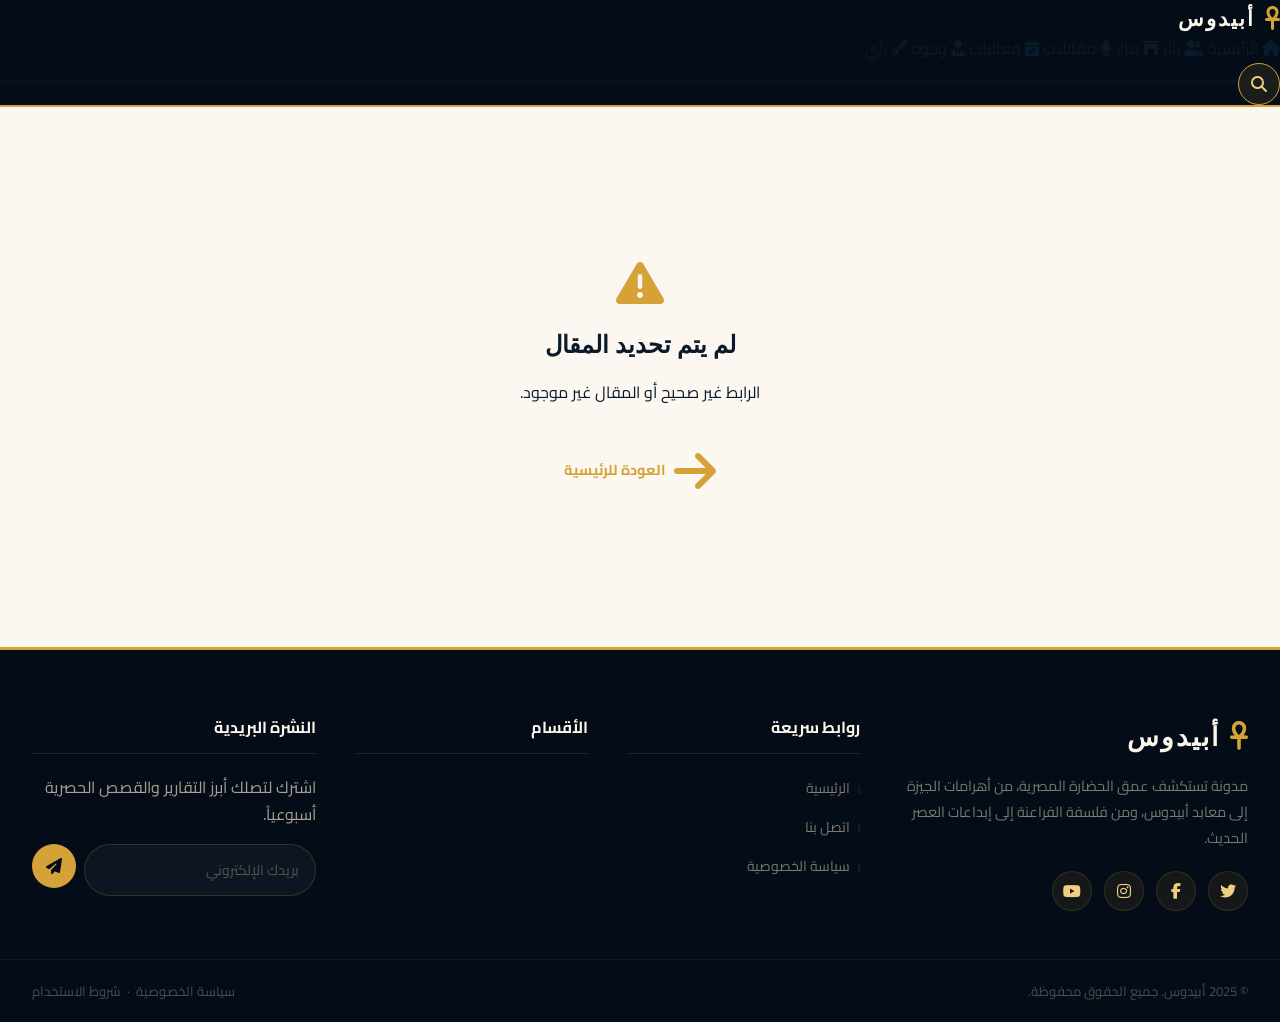
<file: article.html>
<!DOCTYPE html>
<html lang="ar" dir="rtl">
<head>
  <meta charset="UTF-8">
  <meta name="viewport" content="width=device-width, initial-scale=1.0, viewport-fit=cover">
  <title>أبيدوس • جاري التحميل…</title>
  <meta name="description" content="">
  <meta name="theme-color" content="#0a1a2b">
  <meta property="og:title" content="" id="og-title">
  <meta property="og:description" content="" id="og-desc">
  <meta property="og:type" content="article">
  <meta property="og:locale" content="ar_AR">
  <link rel="preconnect" href="https://fonts.googleapis.com">
  <link rel="preconnect" href="https://fonts.gstatic.com" crossorigin>
  <link href="https://fonts.googleapis.com/css2?family=Playfair+Display:wght@400;700;900&family=Cairo:wght@300;400;500;600;700;800;900&display=swap" rel="stylesheet">
  <link rel="stylesheet" href="https://cdnjs.cloudflare.com/ajax/libs/font-awesome/6.4.0/css/all.min.css">
  <link rel="stylesheet" href="style.css">
  <style>
    .article-page-wrap { min-height: 100vh; }
    :root { --navbar-h: 80px; }
    #reading-progress {
      position: fixed; top: var(--navbar-h); right: 0; left: 0;
      height: 3px; background: var(--clr-border); z-index: 900; pointer-events: none;
    }
    #reading-progress-bar {
      height: 100%; background: linear-gradient(90deg, var(--clr-gold-dark), var(--clr-gold), var(--clr-gold-light));
      width: 0%; transition: width 80ms linear;
    }
    .related-section {
      background: var(--clr-sand-light); padding: var(--sp-12) 0; margin-top: var(--sp-12);
      border-top: 2px solid var(--clr-border-gold);
    }
    .related-grid {
      display: grid; grid-template-columns: repeat(auto-fill, minmax(280px, 1fr)); gap: var(--sp-5); margin-top: var(--sp-8);
    }
    .related-card {
      background: #ffffff; border-radius: var(--radius-lg); overflow: hidden; cursor: pointer;
      border: 1px solid var(--clr-border); transition: all var(--dur-mid) var(--ease-smooth);
      display: flex; flex-direction: column;
    }
    .related-card:hover { transform: translateY(-6px); box-shadow: var(--shadow-md); border-color: var(--clr-gold); }
    .related-card .post-img { height: 170px; }
    .related-card .post-content { padding: var(--sp-4) var(--sp-5); }
    .related-card h4 { font-size: 0.95rem; font-weight: 700; color: var(--clr-text-primary); line-height: 1.4; transition: color var(--dur-fast); }
    .related-card:hover h4 { color: var(--clr-gold); }
    .article-loading { display: flex; flex-direction: column; align-items: center; justify-content: center; min-height: 60vh; gap: var(--sp-4); color: var(--clr-text-muted); }
    .article-loading i { font-size: 2.5rem; color: var(--clr-gold); animation: spin 1.2s linear infinite; }
    @keyframes spin { to { transform: rotate(360deg); } }
    .article-error { display: flex; flex-direction: column; align-items: center; justify-content: center; min-height: 60vh; gap: var(--sp-4); text-align: center; padding: var(--sp-8); }
    .article-error i { font-size: 3rem; color: var(--clr-gold); }
    .article-error h2 { font-family: var(--font-display); font-size: 1.5rem; color: var(--clr-text-primary); }
    .article-gallery { display: grid; grid-template-columns: repeat(auto-fill, minmax(160px,1fr)); gap: var(--sp-4); margin: var(--sp-6) 0; }
    .article-gallery img { border-radius: var(--radius-md); border: 1px solid var(--clr-border); width:100%; aspect-ratio:1/1; object-fit:cover; cursor:pointer; transition:transform var(--dur-fast); }
    .article-gallery img:hover { transform:scale(1.03); }
    .article-video { margin: var(--sp-6) 0; border-radius: var(--radius-lg); overflow:hidden; }
    .article-pdf { margin: var(--sp-6) 0; background: var(--clr-sand-light); padding: var(--sp-6); border-radius: var(--radius-lg); border:1px solid var(--clr-border-gold); display:flex; align-items:center; gap:var(--sp-4); flex-wrap:wrap; }
    .article-pdf i { font-size:2rem; color:var(--clr-gold); }
    .article-pdf a { font-weight:700; color:var(--clr-navy); background:var(--clr-gold); padding:var(--sp-3) var(--sp-6); border-radius:var(--radius-pill); transition:all var(--dur-fast); }
    .article-pdf a:hover { background:var(--clr-gold-light); transform:translateY(-2px); }
    @media (max-width: 680px) { .share-buttons { flex-wrap: wrap; } .related-grid { grid-template-columns: 1fr; } }
  </style>
<base target="_blank">
</head>
<body class="article-page-wrap">

  <div id="scroll-progress"></div>
  <div id="reading-progress"><div id="reading-progress-bar"></div></div>
  <button id="back-to-top" aria-label="العودة للأعلى"><i class="fas fa-arrow-up"></i></button>

  <nav class="navbar" style="background:var(--clr-navy-dark);border-bottom:2px solid var(--clr-gold);">
    <div class="nav-container">
      <a href="index.html" class="logo" aria-label="أبيدوس الرئيسية" style="display:flex;align-items:center;gap:10px;text-decoration:none;">
        <i class="fas fa-ankh" style="font-size:1.5rem;color:var(--clr-gold);"></i>
        <span style="font-family:var(--font-display);font-size:1.3rem;font-weight:700;color:#fdf6ec;letter-spacing:2px;">أبيدوس</span>
      </a>
      <div class="nav-links">
        <a href="index.html" class="nav-link"><i class="fas fa-home"></i> الرئيسية</a>
        <a href="category.html?cat=%D8%B2%D8%A7%D8%A6%D8%B1" class="nav-link"><i class="fas fa-user-friends"></i> زائر</a>
        <a href="category.html?cat=%D9%85%D8%B2%D8%A7%D8%B1" class="nav-link"><i class="fas fa-archway"></i> مزار</a>
        <a href="category.html?cat=%D9%85%D9%82%D8%A7%D8%A8%D9%84%D8%A7%D8%AA" class="nav-link"><i class="fas fa-microphone"></i> مقابلات</a>
        <a href="category.html?cat=%D9%81%D8%B9%D8%A7%D9%84%D9%8A%D8%A7%D8%AA" class="nav-link"><i class="fas fa-calendar-check"></i> فعاليات</a>
        <a href="category.html?cat=%D9%88%D8%AC%D9%88%D9%87" class="nav-link"><i class="fas fa-user-tie"></i> وجوه</a>
        <a href="category.html?cat=%D8%B1%D8%A3%D9%8A" class="nav-link"><i class="fas fa-pen-fancy"></i> رأي</a>
        <button class="nav-search-btn" id="searchIconNav" aria-label="بحث"><i class="fas fa-search"></i></button>
      </div>
      <button class="mobile-menu-btn" aria-label="فتح القائمة"><i class="fas fa-bars"></i></button>
    </div>
  </nav>

  <div id="articleContainer"><div class="article-loading"><i class="fas fa-spinner"></i><p>جاري تحميل المقال…</p></div></div>

  <section class="related-section" id="relatedSection" style="display:none" aria-label="مقالات ذات صلة">
    <div class="container">
      <div class="section-header"><span class="section-eyebrow">اقرأ أيضاً</span><h2>مقالات ذات صلة</h2><div class="section-line"></div></div>
      <div class="related-grid" id="relatedGrid"></div>
    </div>
  </section>

  <footer class="footer">
    <div class="footer-container">
      <div class="footer-about">
        <a href="index.html" class="logo" style="text-decoration:none;display:flex;align-items:center;gap:10px;margin-bottom:1rem;">
          <i class="fas fa-ankh" style="font-size:1.8rem;color:var(--clr-gold);"></i>
          <span style="font-family:var(--font-display);font-size:1.6rem;font-weight:900;color:#fdf6ec;letter-spacing:2px;">أبيدوس</span>
        </a>
        <p>مدونة تستكشف عمق الحضارة المصرية، من أهرامات الجيزة إلى معابد أبيدوس، ومن فلسفة الفراعنة إلى إبداعات العصر الحديث.</p>
        <div class="footer-social"><a href="#" aria-label="Twitter"><i class="fab fa-twitter"></i></a><a href="#" aria-label="Facebook"><i class="fab fa-facebook-f"></i></a><a href="#" aria-label="Instagram"><i class="fab fa-instagram"></i></a><a href="#" aria-label="YouTube"><i class="fab fa-youtube"></i></a></div>
      </div>
      <div class="footer-col"><h4>روابط سريعة</h4><ul><li><a href="index.html">الرئيسية</a></li><li><a href="#">اتصل بنا</a></li><li><a href="#">سياسة الخصوصية</a></li></ul></div>
      <div class="footer-col" id="footerCategories"><h4>الأقسام</h4><ul></ul></div>
      <div class="footer-col footer-newsletter">
        <h4>النشرة البريدية</h4>
        <p>اشترك لتصلك أبرز التقارير والقصص الحصرية أسبوعياً.</p>
        <form id="newsletterForm" class="newsletter-form" novalidate>
          <input type="email" placeholder="بريدك الإلكتروني" required aria-label="البريد الإلكتروني">
          <button type="submit" aria-label="اشترك"><i class="fas fa-paper-plane"></i></button>
        </form>
      </div>
    </div>
    <div class="footer-bottom"><p>&copy; 2025 أبيدوس. جميع الحقوق محفوظة.</p><div><a href="#">سياسة الخصوصية</a> &nbsp;·&nbsp; <a href="#">شروط الاستخدام</a></div></div>
  </footer>

  <div class="search-overlay" id="searchOverlay" role="dialog" aria-modal="true">
    <div class="search-modal">
      <div class="search-input-wrap"><i class="fas fa-search"></i><input type="text" id="searchInput" placeholder="ابحث عن مقال أو تصنيف…" autocomplete="off" spellcheck="false"><i class="fas fa-times close-search" id="closeSearch" role="button" tabindex="0"></i></div>
      <div id="searchResults" role="listbox"></div>
    </div>
  </div>

  <script>
  (function() {
    'use strict';
    // === DOMPurify minimal (inline) ===
    const purify = (html) => {
      const tmp = document.createElement('div');
      tmp.textContent = html;
      return tmp.innerHTML;
    };
    function formatDate(d) { try { return new Date(d).toLocaleDateString('ar-EG', { year: 'numeric', month: 'long', day: 'numeric' }); } catch(_) { return d; } }
    function excerpt(s, n) { return s && s.length > n ? s.substring(0, n) + '…' : (s || ''); }
    function stripHtml(h) { const t = document.createElement('div'); t.innerHTML = h; return t.textContent || ''; }
    function readingTime(c) { const words = stripHtml(c || '').trim().split(/\s+/).length; return Math.max(1, Math.ceil(words / 150)) + ' دقيقة'; }
    function thumb(u) { return u && u.trim() ? u : 'https://placehold.co/600x400/0a1a2b/d4a237?text=أبيدوس'; }
    function debounce(fn, w) { let t; return function (...a) { clearTimeout(t); t = setTimeout(() => fn.apply(this, a), w); }; }
    let allPosts = [];
    async function fetchPosts() {
      const res = await fetch('posts.json?t=' + Date.now(), { cache: 'no-store' });
      if (!res.ok) throw new Error(`HTTP ${res.status}`);
      const data = await res.json();
      allPosts = (data.posts || []).sort((a, b) => new Date(b.published) - new Date(a.published));
      return allPosts;
    }
    function initReadingProgress() {
      const bar = document.getElementById('reading-progress-bar');
      const backTop = document.getElementById('back-to-top');
      if (!bar) return;
      window.addEventListener('scroll', () => {
        const scrolled = window.scrollY;
        const article = document.querySelector('.article-content');
        if (article) {
          const start = article.offsetTop;
          const end = article.offsetTop + article.offsetHeight - window.innerHeight;
          const pct = end > start ? Math.min(1, Math.max(0, (scrolled - start) / (end - start))) : 0;
          bar.style.width = (pct * 100) + '%';
        }
        if (backTop) backTop.classList.toggle('visible', scrolled > 400);
      }, { passive: true });
      if (backTop) backTop.addEventListener('click', () => window.scrollTo({ top: 0, behavior: 'smooth' }));
    }
    function renderArticle(post) {
      document.title = `${post.title} • أبيدوس`;
      document.querySelector('meta[name="description"]').content = excerpt(stripHtml(post.content_preview || post.content || ''), 160);
      document.getElementById('og-title').content = post.title;
      document.getElementById('og-desc').content = excerpt(stripHtml(post.content_preview || ''), 160);
      const pageUrl = window.location.href;
      const cats = post.categories || ['عام'];
      const content = post.content || post.content_preview || '<p>المحتوى غير متوفر حالياً.</p>';
      // عرض معرض الصور
      let galleryHtml = '';
      if (post.gallery && post.gallery.length) {
        galleryHtml = `<div class="article-gallery">${post.gallery.map(u => `<img src="${u}" alt="${post.title}" loading="lazy" onclick="window.open('${u}','_blank')">`).join('')}</div>`;
      }
      // عرض الفيديو
      let videoHtml = '';
      if (post.video && post.video.trim()) {
        let embedUrl = post.video.trim();
        if (embedUrl.includes('watch?v=')) {
          embedUrl = embedUrl.replace('watch?v=', 'embed/').split('&')[0];
        } else if (embedUrl.includes('youtu.be/')) {
          embedUrl = embedUrl.replace('youtu.be/', 'youtube.com/embed/').split('?')[0];
        } else if (embedUrl.includes('vimeo.com/')) {
          embedUrl = embedUrl.replace('vimeo.com/', 'player.vimeo.com/video/');
        }
        videoHtml = `<div class="article-video"><iframe src="${embedUrl}" width="100%" height="400" frameborder="0" allowfullscreen style="border-radius:var(--radius-lg);"></iframe></div>`;
      }
      // عرض PDF
      let pdfHtml = '';
      if (post.pdf && post.pdf.trim()) {
        pdfHtml = `<div class="article-pdf"><i class="fas fa-file-pdf"></i><span>تحميل ملف PDF</span><a href="${post.pdf}" target="_blank" rel="noopener"><i class="fas fa-download"></i> تحميل</a></div>`;
      }
      // تنظيف المحتوى من XSS باستخدام DOMPurify المضمن
      const cleanContent = purify(content);
      const html = `
        <article class="article-container" itemscope itemtype="https://schema.org/Article">
          <nav class="article-breadcrumb" aria-label="مسار التنقل">
            <a href="index.html"><i class="fas fa-home"></i> الرئيسية</a>
            <i class="fas fa-chevron-left"></i>
            <a href="category.html?cat=${encodeURIComponent(cats[0])}">${cats[0]}</a>
            <i class="fas fa-chevron-left"></i>
            <span>${excerpt(post.title, 40)}</span>
          </nav>
          <header class="article-header">
            <div class="article-cats">${cats.map(c => `<a href="category.html?cat=${encodeURIComponent(c)}" class="article-cat-tag">${c}</a>`).join('')}</div>
            <h1 class="article-title" itemprop="headline">${post.title}</h1>
            <div class="article-meta-bar">
              <span><i class="far fa-calendar-alt"></i> ${formatDate(post.published)}</span>
              <span><i class="far fa-clock"></i> <span class="reading-time">${readingTime(content)}</span></span>
              ${post.image_count ? `<span><i class="far fa-images"></i> ${post.image_count} صورة</span>` : ''}
            </div>
          </header>
          ${post.thumbnail ? `<img src="${post.thumbnail}" alt="${post.title}" class="article-hero-img" itemprop="image" loading="eager">` : ''}
          <div class="article-content" itemprop="articleBody">${cleanContent}</div>
          ${galleryHtml}
          ${videoHtml}
          ${pdfHtml}
          <div class="share-section">
            <h4><i class="fas fa-share-alt" style="margin-left:0.5rem;color:var(--clr-gold)"></i>شارك هذا المقال</h4>
            <div class="share-buttons">
              <a href="https://wa.me/?text=${encodeURIComponent(post.title + ' ' + pageUrl)}" target="_blank" rel="noopener" class="share-btn"><i class="fab fa-whatsapp" style="color:#25D366"></i> واتساب</a>
              <a href="https://www.facebook.com/sharer/sharer.php?u=${encodeURIComponent(pageUrl)}" target="_blank" rel="noopener" class="share-btn"><i class="fab fa-facebook-f" style="color:#1877F2"></i> فيسبوك</a>
              <a href="https://twitter.com/intent/tweet?url=${encodeURIComponent(pageUrl)}&text=${encodeURIComponent(post.title)}" target="_blank" rel="noopener" class="share-btn"><i class="fab fa-twitter" style="color:#1DA1F2"></i> تويتر</a>
              <a href="https://www.linkedin.com/shareArticle?mini=true&url=${encodeURIComponent(pageUrl)}" target="_blank" rel="noopener" class="share-btn"><i class="fab fa-linkedin-in" style="color:#0A66C2"></i> لينكدإن</a>
              <button class="share-btn" id="copyLinkBtn"><i class="fas fa-link"></i> نسخ الرابط</button>
            </div>
          </div>
          <a href="index.html" class="back-home"><i class="fas fa-arrow-right"></i> العودة إلى الرئيسية</a>
        </article>`;
      document.getElementById('articleContainer').innerHTML = html;
      const copyBtn = document.getElementById('copyLinkBtn');
      if (copyBtn) {
        copyBtn.addEventListener('click', async () => {
          try { await navigator.clipboard.writeText(pageUrl); copyBtn.innerHTML = '<i class="fas fa-check" style="color:var(--clr-gold)"></i> تم النسخ!'; setTimeout(() => { copyBtn.innerHTML = '<i class="fas fa-link"></i> نسخ الرابط'; }, 2000); } catch(_) {}
        });
      }
    }
    function renderRelated(currentPost) {
      const section = document.getElementById('relatedSection');
      const grid = document.getElementById('relatedGrid');
      if (!section || !grid) return;
      const cats = currentPost.categories || [];
      const related = allPosts.filter(p => p.id != currentPost.id && (p.categories || []).some(c => cats.includes(c))).slice(0, 3);
      if (!related.length) return;
      section.style.display = 'block';
      grid.innerHTML = related.map(post => `
        <div class="related-card" data-id="${post.id}" tabindex="0" role="button">
          <div class="post-img" style="height:170px;background-image:url('${thumb(post.thumbnail)}');background-size:cover;background-position:center;position:relative">
            <span class="post-category">${post.categories?.[0] ?? 'عام'}</span>
          </div>
          <div class="post-content"><h4>${excerpt(post.title, 65)}</h4><div class="post-meta" style="margin-top:0.75rem;padding-top:0.75rem;border-top:1px solid var(--clr-border)"><span style="font-size:0.72rem;color:var(--clr-text-faint)"><i class="far fa-calendar-alt"></i> ${formatDate(post.published)}</span></div></div>
        </div>`).join('');
      grid.querySelectorAll('.related-card').forEach(card => {
        const nav = () => { window.location.href = `article.html?id=${card.dataset.id}`; };
        card.addEventListener('click', nav);
        card.addEventListener('keydown', e => e.key === 'Enter' && nav());
      });
    }
    function renderFooterCategories() {
      const list = document.querySelector('#footerCategories ul');
      if (!list) return;
      const SECTIONS = ['زائر', 'مزار', 'مقابلات', 'فعاليات', 'وجوه', 'رأي'];
      list.innerHTML = SECTIONS.map(c => `<li><a href="category.html?cat=${encodeURIComponent(c)}">${c}</a></li>`).join('');
    }
    function setupSearch() {
      const overlay = document.getElementById('searchOverlay');
      const input = document.getElementById('searchInput');
      const results = document.getElementById('searchResults');
      const openBtn = document.getElementById('searchIconNav');
      const closeBtn = document.getElementById('closeSearch');
      if (!overlay || !input) return;
      const open = () => { overlay.classList.add('open'); setTimeout(() => input.focus(), 60); };
      const close = () => { overlay.classList.remove('open'); input.value = ''; results.innerHTML = ''; };
      if (openBtn) openBtn.addEventListener('click', e => { e.preventDefault(); open(); });
      if (closeBtn) closeBtn.addEventListener('click', close);
      overlay.addEventListener('click', e => { if (e.target === overlay) close(); });
      document.addEventListener('keydown', e => { if (e.key === 'Escape') close(); });
      const doSearch = debounce(q => {
        if (q.length < 2) { results.innerHTML = ''; return; }
        const found = allPosts.filter(p => p.title.toLowerCase().includes(q) || (p.categories || []).some(c => c.toLowerCase().includes(q)));
        results.innerHTML = found.length ? found.slice(0, 8).map(p => `<div class="search-result-item" data-id="${p.id}"><strong>${excerpt(p.title, 65)}</strong><span>${p.categories?.[0] ?? ''} · ${formatDate(p.published)}</span></div>`).join('') : '<p style="color:rgba(240,224,200,0.5);text-align:center;padding:2rem">لا توجد نتائج</p>';
        results.querySelectorAll('.search-result-item').forEach(item => { item.addEventListener('click', () => { window.location.href = `article.html?id=${item.dataset.id}`; }); });
      }, 280);
      input.addEventListener('input', e => doSearch(e.target.value.trim().toLowerCase()));
    }
    function setupNewsletter() {
      const form = document.getElementById('newsletterForm');
      if (!form) return;
      form.addEventListener('submit', e => { e.preventDefault(); const btn = form.querySelector('button'); btn.innerHTML = '<i class="fas fa-check"></i>'; btn.style.background = '#1a3a5a'; setTimeout(() => { btn.innerHTML = '<i class="fas fa-paper-plane"></i>'; btn.style.background = ''; form.reset(); }, 2500); });
    }
    async function init() {
      initReadingProgress();
      setupSearch();
      setupNewsletter();
      const params = new URLSearchParams(window.location.search);
      const postId = params.get('id');
      if (!postId) {
        document.getElementById('articleContainer').innerHTML = `
          <div class="article-error"><i class="fas fa-exclamation-triangle"></i><h2>لم يتم تحديد المقال</h2><p>الرابط غير صحيح أو المقال غير موجود.</p><a href="index.html" class="back-home" style="margin-top:1.5rem"><i class="fas fa-arrow-right"></i> العودة للرئيسية</a></div>`;
        return;
      }
      try {
        await fetchPosts();
        const post = allPosts.find(p => p.id == postId);
        if (!post) throw new Error('المقال غير موجود');
        renderArticle(post);
        renderRelated(post);
        renderFooterCategories();
      } catch (err) {
        document.getElementById('articleContainer').innerHTML = `
          <div class="article-error"><i class="fas fa-exclamation-circle"></i><h2>تعذّر تحميل المقال</h2><p>${err.message}</p><a href="index.html" class="back-home" style="margin-top:1.5rem"><i class="fas fa-arrow-right"></i> العودة للرئيسية</a></div>`;
      }
    }
    document.addEventListener('DOMContentLoaded', init);
  })();
  </script>
</body>
</html>
</file>
<file: style.css>
/* ================================================================
   ABYDOS — style.css (الهوية الفرعونية الكاملة)
   ================================================================ */

@import url('https://fonts.googleapis.com/css2?family=Playfair+Display:wght@400;700;900&family=Cairo:wght@300;400;500;600;700;800;900&display=swap');

:root {
  --clr-gold: #d4a237;
  --clr-gold-light: #f0d080;
  --clr-gold-dark: #a87d1a;
  --clr-gold-glow: rgba(212, 162, 55, 0.2);

  --clr-navy: #0a1a2b;
  --clr-navy-dark: #040d17;
  --clr-navy-mid: #122a40;
  --clr-navy-light: #1a3a5a;

  --clr-sand: #d4c4a8;
  --clr-sand-light: #f0ebe0;
  --clr-sand-dark: #b8a888;

  --clr-terracotta: #b55a3a;
  --clr-papyrus: #fcf7f0;

  --clr-text-primary: #0a1a2b;
  --clr-text-secondary: #1a3a5a;
  --clr-text-muted: #6a7a8a;
  --clr-text-faint: #aab5c4;

  --clr-border: rgba(26, 58, 90, 0.12);
  --clr-border-gold: rgba(212, 162, 55, 0.5);

  --font-display: 'Playfair Display', 'Georgia', serif;
  --font-body: 'Cairo', sans-serif;

  --sp-1: 0.25rem; --sp-2: 0.5rem; --sp-3: 0.75rem; --sp-4: 1rem;
  --sp-5: 1.25rem; --sp-6: 1.5rem; --sp-8: 2rem; --sp-10: 2.5rem;
  --sp-12: 3rem; --sp-16: 4rem; --sp-20: 5rem;

  --radius-sm: 8px; --radius-md: 16px; --radius-lg: 24px; --radius-xl: 36px; --radius-pill: 999px;
  --shadow-sm: 0 2px 8px rgba(10,26,43,0.08);
  --shadow-md: 0 8px 24px rgba(10,26,43,0.15);
  --shadow-lg: 0 16px 48px rgba(10,26,43,0.2);
  --shadow-xl: 0 24px 64px rgba(10,26,43,0.25);
  --shadow-gold: 0 8px 32px rgba(212,162,55,0.3);

  --ease-smooth: cubic-bezier(0.25,0.46,0.45,0.94);
  --ease-spring: cubic-bezier(0.34,1.56,0.64,1);
  --dur-fast: 180ms; --dur-mid: 320ms; --dur-slow: 550ms;

  --navbar-h: 80px; /* Important for reading progress */
}

*, *::before, *::after { margin:0; padding:0; box-sizing:border-box; }
html { scroll-behavior:smooth; font-size:16px; }
body {
  font-family: var(--font-body);
  background-color: var(--clr-papyrus);
  color: var(--clr-text-primary);
  line-height:1.7;
  overflow-x:hidden;
}
img { max-width:100%; display:block; }
a { text-decoration:none; color:inherit; }
button { font-family:var(--font-body); cursor:pointer; }
ul, ol { list-style:none; }

#scroll-progress {
  position:fixed; top:0; right:0; left:0; height:4px;
  background:linear-gradient(90deg, var(--clr-gold-dark), var(--clr-gold), var(--clr-gold-light));
  transform-origin:right; transform:scaleX(0); z-index:9999;
  transition:transform 100ms linear;
}
#back-to-top {
  position:fixed; bottom:var(--sp-8); left:var(--sp-8);
  width:50px; height:50px;
  background:var(--clr-navy); color:var(--clr-gold);
  border:2px solid var(--clr-gold); border-radius:50%;
  display:flex; align-items:center; justify-content:center;
  font-size:1.2rem; cursor:pointer; z-index:500;
  opacity:0; transform:translateY(20px);
  transition:all var(--dur-mid) var(--ease-smooth);
  box-shadow:var(--shadow-gold);
}
#back-to-top.visible { opacity:1; transform:translateY(0); }
#back-to-top:hover { background:var(--clr-gold); color:var(--clr-navy-dark); transform:translateY(-3px) scale(1.05); }

.site-header {
  position:sticky; top:0; z-index:1000;
  background:var(--clr-navy-dark); border-bottom:2px solid var(--clr-gold);
  box-shadow:0 4px 30px rgba(0,0,0,0.8);
  height:var(--navbar-h);
}
.header-main {
  display:flex; align-items:stretch; height:100%;
  background:var(--clr-navy-dark);
}
.header-main .logo.logo-img {
  display:flex; align-items:center; flex-shrink:0; padding:8px 20px;
  background:var(--clr-navy-dark);
}
.logo-egypt {
  display:flex; align-items:center; gap:14px; background:transparent; padding:0 10px;
}
.logo-egypt .ankh-icon {
  font-size:2.4rem; color:var(--clr-gold);
  filter:drop-shadow(0 0 10px rgba(212,162,55,0.3));
}
.logo-egypt .logo-text-main {
  font-family:var(--font-display); font-size:2rem; font-weight:900;
  color:#fdf6ec; letter-spacing:4px;
  text-shadow:0 0 30px rgba(212,162,55,0.2);
}
.logo-egypt .logo-text-sub {
  font-size:0.6rem; color:var(--clr-gold-light);
  letter-spacing:6px; text-transform:uppercase; font-weight:600;
  display:block; margin-top:-2px;
}
.main-nav { flex:1; display:flex; align-items:center; background:var(--clr-navy-dark); }
.nav-inner {
  display:flex; align-items:center; gap:4px; padding:0 24px 0 16px;
  height:100%; width:100%; justify-content:flex-end;
}
.nav-inner .nav-link {
  color:rgba(240,224,200,0.88); font-weight:600; font-size:0.87rem;
  padding:8px 11px; white-space:nowrap; display:inline-flex;
  align-items:center; gap:5px; border-radius:8px;
  transition:color var(--dur-fast), background var(--dur-fast);
  position:relative;
}
.nav-inner .nav-link::after {
  content:''; position:absolute; bottom:2px; right:0; left:0;
  height:2px; background:var(--clr-gold);
  transform:scaleX(0); transition:transform var(--dur-mid) var(--ease-smooth);
}
.nav-inner .nav-link:hover { color:var(--clr-gold-light); background:rgba(212,162,55,0.08); }
.nav-inner .nav-link:hover::after,
.nav-inner .nav-link.active::after { transform:scaleX(1); }
.nav-search-btn {
  width:42px; height:42px; border-radius:var(--radius-pill);
  border:1px solid var(--clr-gold); background:rgba(212,162,55,0.1);
  color:var(--clr-gold-light); display:flex; align-items:center;
  justify-content:center; font-size:1rem;
  transition:all var(--dur-fast); cursor:pointer;
}
.nav-search-btn:hover { background:var(--clr-gold); color:var(--clr-navy-dark); }
.mobile-menu-btn {
  display:none; background:none; border:none; color:var(--clr-gold-light);
  font-size:2.2rem; cursor:pointer; padding:var(--sp-2); margin-right:auto; margin-top:15px;
}

.hero {
  position:relative; height:92vh; min-height:650px; max-height:950px;
  display:flex; align-items:center; justify-content:center; text-align:center;
  overflow:hidden;
}
.hero-bg {
  position:absolute; inset:0;
  background:
    linear-gradient(160deg, rgba(10,26,43,0.75) 0%, rgba(4,13,23,0.85) 50%, rgba(10,26,43,0.9) 100%),
    url('https://images.unsplash.com/photo-1572252009286-ccf8236d0e08?w=1600&q=80') center/cover no-repeat;
  transform:scale(1.02);
  animation:heroZoom 16s ease-in-out infinite alternate;
}
@keyframes heroZoom { from{transform:scale(1.02);} to{transform:scale(1.10);} }
.hero::after {
  content:'𓂀 𓋹 𓂀 𓋹 𓂀 𓋹';
  position:absolute; bottom:30px; left:0; right:0; text-align:center;
  font-size:2rem; color:rgba(212,162,55,0.15); letter-spacing:20px; z-index:2;
  pointer-events:none;
}
.hero::before {
  content:''; position:absolute; bottom:-2px; left:0; right:0;
  height:100px; background:var(--clr-papyrus);
  clip-path:polygon(0 50%, 100% 0, 100% 100%, 0 100%); z-index:2;
}
.hero-content {
  position:relative; z-index:3; max-width:820px; padding:var(--sp-8);
  animation:heroFadeUp 1.2s var(--ease-smooth) both;
}
@keyframes heroFadeUp { from{opacity:0;transform:translateY(40px);} to{opacity:1;transform:translateY(0);} }
.hero-eyebrow {
  display:inline-flex; align-items:center; gap:var(--sp-3);
  background:rgba(212,162,55,0.15); border:1px solid var(--clr-gold);
  color:var(--clr-gold-light); font-size:0.85rem; font-weight:700;
  letter-spacing:0.25em; text-transform:uppercase;
  padding:var(--sp-2) var(--sp-6); border-radius:var(--radius-pill);
  margin-bottom:var(--sp-6); backdrop-filter:blur(4px);
}
.hero-eyebrow i { color:var(--clr-gold); font-size:0.8rem; }
.hero-title {
  font-family:var(--font-display);
  font-size:clamp(3.2rem, 7vw, 5.5rem);
  font-weight:900; color:#fdf6ec;
  text-shadow:0 4px 40px rgba(0,0,0,0.6), 0 0 60px rgba(212,162,55,0.1);
  line-height:1.1; margin-bottom:var(--sp-5);
  letter-spacing:4px;
}
.hero-title em {
  font-style:normal; color:var(--clr-gold-light); display:block;
  font-size:0.5em; letter-spacing:8px; margin-top:5px;
  text-shadow:0 0 40px rgba(212,162,55,0.3);
}
.hero-subtitle {
  font-size:clamp(1rem, 1.8vw, 1.2rem);
  color:rgba(240,224,200,0.85);
  max-width:580px; margin:0 auto var(--sp-8); line-height:1.8;
  font-weight:300;
}
.hero-buttons { display:flex; gap:var(--sp-4); justify-content:center; flex-wrap:wrap; }
.hero-btn {
  display:inline-flex; align-items:center; gap:var(--sp-3);
  padding:16px 38px; border-radius:var(--radius-pill);
  font-size:1rem; font-weight:700; border:none; cursor:pointer;
  transition:all var(--dur-mid) var(--ease-spring); position:relative;
  overflow:hidden; letter-spacing:1px;
}
.hero-btn::before {
  content:''; position:absolute; inset:0;
  background:rgba(255,255,255,0.15); transform:scaleX(0);
  transform-origin:right; transition:transform var(--dur-mid) var(--ease-smooth);
}
.hero-btn:hover::before { transform:scaleX(1); }
.hero-btn.primary {
  background:linear-gradient(135deg, var(--clr-gold), var(--clr-gold-light));
  color:var(--clr-navy-dark); box-shadow:0 8px 30px rgba(212,162,55,0.4);
}
.hero-btn.primary:hover { transform:translateY(-4px) scale(1.03); box-shadow:0 16px 40px rgba(212,162,55,0.5); }
.hero-btn.secondary {
  background:rgba(255,255,255,0.06); color:#f0e0c8;
  border:1.5px solid rgba(240,224,200,0.3); backdrop-filter:blur(10px);
}
.hero-btn.secondary:hover { background:rgba(255,255,255,0.12); border-color:var(--clr-gold); transform:translateY(-4px); }

.container { max-width:1320px; margin:0 auto; padding:0 var(--sp-8); }
.section-header { text-align:center; margin-bottom:var(--sp-10); position:relative; }
.section-header::after {
  content:'𓂀 𓋹 𓂀';
  display:block; font-size:1.2rem; color:var(--clr-gold);
  opacity:0.3; letter-spacing:10px; margin-top:var(--sp-3);
}
.section-eyebrow {
  display:inline-block; font-size:0.7rem; font-weight:700;
  letter-spacing:0.25em; text-transform:uppercase; color:var(--clr-gold);
  margin-bottom:var(--sp-3); background:rgba(212,162,55,0.08);
  padding:var(--sp-1) var(--sp-5); border-radius:var(--radius-pill);
  border:1px solid rgba(212,162,55,0.15);
}
.section-header h2 {
  font-family:var(--font-display);
  font-size:clamp(2rem, 3.5vw, 2.8rem);
  color:var(--clr-text-primary); font-weight:700; line-height:1.2;
}
.section-line {
  width:80px; height:3px;
  background:linear-gradient(90deg, var(--clr-gold), var(--clr-gold-light));
  margin:var(--sp-4) auto 0; border-radius:2px;
  box-shadow:0 0 20px rgba(212,162,55,0.2);
}

/* ===== عرض التصنيفات ===== */
.categories-showcase {
  padding:var(--sp-16) 0;
  background:linear-gradient(160deg, var(--clr-navy-dark) 0%, var(--clr-navy) 100%);
  position:relative; overflow:hidden;
}
.categories-showcase::before {
  content:'𓂀 𓋹 𓂀 𓋹 𓂀 𓋹 𓂀 𓋹';
  position:absolute; top:20px; left:0; right:0; text-align:center;
  font-size:3rem; color:rgba(212,162,55,0.03); letter-spacing:30px;
  white-space:nowrap;
}
.categories-showcase .section-header h2 { color:#fdf6ec; }
.categories-showcase .section-eyebrow { color:var(--clr-gold-light); }

.categories-grid {
  display:grid; grid-template-columns:repeat(6,1fr); gap:var(--sp-4);
}
@media (max-width:1024px) { .categories-grid { grid-template-columns:repeat(3,1fr); } }
@media (max-width:640px) { .categories-grid { grid-template-columns:repeat(2,1fr); } }

.category-card {
  background:rgba(255,255,255,0.04); border:1px solid rgba(212,162,55,0.15);
  border-radius:var(--radius-lg); padding:var(--sp-6) var(--sp-4); text-align:center;
  color:#f0e0c8; cursor:pointer; transition:all var(--dur-mid) var(--ease-spring);
  position:relative; overflow:hidden; backdrop-filter:blur(4px);
}
.category-card::before {
  content:''; position:absolute; inset:0;
  background:linear-gradient(135deg, var(--clr-gold), transparent);
  opacity:0; transition:opacity var(--dur-mid);
}
.category-card:hover { border-color:var(--clr-gold); transform:translateY(-8px) scale(1.02); box-shadow:0 16px 40px rgba(0,0,0,0.5); }
.category-card:hover::before { opacity:0.1; }
.category-card i {
  font-size:2.4rem; color:var(--clr-gold-light); margin-bottom:var(--sp-4);
  display:block; position:relative; z-index:1;
}
.category-card h3 { font-size:1.05rem; font-weight:700; position:relative; z-index:1; }
.category-card p { font-size:0.75rem; color:rgba(200,170,130,0.6); position:relative; z-index:1; }
.category-card::after {
  content:'𓂀'; position:absolute; bottom:8px; right:12px;
  font-size:0.7rem; color:var(--clr-gold); opacity:0.2;
}

/* ===== شبكة المقالات ===== */
#mainPosts { padding:var(--sp-16) 0; background:var(--clr-papyrus); }
.posts-grid {
  display:grid; grid-template-columns:repeat(auto-fill, minmax(340px,1fr));
  gap:var(--sp-6); margin-top:var(--sp-4);
}
.post-card {
  background:#ffffff; border-radius:var(--radius-xl); overflow:hidden;
  box-shadow:var(--shadow-sm); cursor:pointer;
  border:1px solid var(--clr-border);
  transition:all var(--dur-slow) var(--ease-smooth);
  display:flex; flex-direction:column; position:relative;
}
.post-card::before {
  content:''; position:absolute; inset:0;
  border-radius:var(--radius-xl);
  background:linear-gradient(135deg, rgba(212,162,55,0.05), transparent);
  opacity:0; transition:opacity var(--dur-mid); pointer-events:none;
}
.post-card:hover::before { opacity:1; }
.post-card:hover { transform:translateY(-10px); box-shadow:var(--shadow-xl); border-color:var(--clr-gold); }
.post-img {
  height:230px; background-size:cover; background-position:center;
  position:relative; overflow:hidden; flex-shrink:0;
}
.post-img::after {
  content:''; position:absolute; inset:0;
  background:linear-gradient(to top, rgba(10,26,43,0.5) 0%, transparent 60%);
}
.post-card .post-img-inner {
  position:absolute; inset:0; background-size:cover; background-position:center;
  transition:transform var(--dur-slow) var(--ease-smooth);
}
.post-card:hover .post-img-inner { transform:scale(1.06); }
.post-category {
  position:absolute; top:var(--sp-4); right:var(--sp-4);
  background:var(--clr-gold); color:var(--clr-navy-dark);
  padding:4px 16px; border-radius:var(--radius-pill);
  font-size:0.68rem; font-weight:800; letter-spacing:0.08em;
  text-transform:uppercase; z-index:2; box-shadow:var(--shadow-sm);
}
.post-content { padding:var(--sp-5) var(--sp-6) var(--sp-6); flex:1; display:flex; flex-direction:column; }
.post-title {
  font-size:1.15rem; font-weight:800; line-height:1.4;
  color:var(--clr-text-primary); margin-bottom:var(--sp-3);
  transition:color var(--dur-fast); flex:1;
}
.post-card:hover .post-title { color:var(--clr-gold); }
.post-excerpt {
  font-size:0.85rem; color:var(--clr-text-muted); line-height:1.7;
  margin-bottom:var(--sp-4);
  display:-webkit-box; -webkit-line-clamp:2; -webkit-box-orient:vertical; overflow:hidden;
}
.post-meta {
  display:flex; justify-content:space-between; align-items:center;
  color:var(--clr-text-faint); font-size:0.75rem;
  border-top:1px solid var(--clr-border); padding-top:var(--sp-4); margin-top:auto;
}
.post-meta i { color:var(--clr-gold); }

.load-more-wrap { display:flex; justify-content:center; margin-top:var(--sp-10); }
.load-more-btn {
  display:inline-flex; align-items:center; gap:var(--sp-3);
  padding:16px 44px; border-radius:var(--radius-pill);
  background:var(--clr-navy); color:var(--clr-gold-light);
  border:1.5px solid var(--clr-gold); font-size:0.95rem; font-weight:700;
  cursor:pointer; transition:all var(--dur-mid) var(--ease-spring);
}
.load-more-btn:hover { background:var(--clr-gold); color:var(--clr-navy-dark); transform:translateY(-3px); box-shadow:var(--shadow-gold); }

/* ===== شريط الرائج ===== */
.trending-section {
  background:var(--clr-sand-light);
  padding:var(--sp-12) 0;
  border-top:2px solid var(--clr-border-gold);
  border-bottom:2px solid var(--clr-border-gold);
}
.trending-header {
  display:flex; align-items:center; gap:var(--sp-4);
  margin-bottom:var(--sp-8); flex-wrap:wrap;
}
.trending-badge {
  background:linear-gradient(135deg, var(--clr-terracotta), var(--clr-gold));
  color:#fff; font-size:0.72rem; font-weight:800;
  letter-spacing:0.12em; text-transform:uppercase;
  padding:var(--sp-2) var(--sp-4); border-radius:var(--radius-pill);
  display:inline-flex; align-items:center; gap:var(--sp-2);
}
.trending-header h3 {
  font-family:var(--font-display); font-size:1.4rem; font-weight:700;
  color:var(--clr-text-primary); flex:1;
}
.trending-list {
  display:grid; grid-template-columns:repeat(auto-fill, minmax(280px,1fr));
  gap:var(--sp-4);
}
.trending-item {
  display:flex; gap:var(--sp-4); padding:var(--sp-4);
  background:#ffffff; border-radius:var(--radius-md);
  border:1px solid var(--clr-border); cursor:pointer;
  transition:all var(--dur-fast); align-items:flex-start;
}
.trending-item:hover { border-color:var(--clr-gold); box-shadow:var(--shadow-md); transform:translateY(-3px); }
.trending-rank {
  font-family:var(--font-display); font-size:2.2rem; font-weight:900;
  color:var(--clr-border); line-height:1; flex-shrink:0; width:2.5rem;
  text-align:center;
}
.trending-item:hover .trending-rank { color:var(--clr-gold); }
.trending-item-body h4 {
  font-family:var(--font-display); font-size:0.95rem; font-weight:700;
  color:var(--clr-text-primary); line-height:1.4;
  display:-webkit-box; -webkit-line-clamp:2; -webkit-box-orient:vertical; overflow:hidden;
}
.trending-thumb {
  width:72px; height:72px; border-radius:var(--radius-sm);
  background-size:cover; background-position:center;
  flex-shrink:0; border:1px solid var(--clr-border-gold);
}

/* ===== الفوتر ===== */
.footer {
  background:var(--clr-navy-dark);
  color:rgba(240,224,200,0.7);
  padding-top:var(--sp-16);
  border-top:3px solid var(--clr-gold);
}
.footer-container {
  max-width:1320px; margin:auto; padding:0 var(--sp-8) var(--sp-12);
  display:grid; grid-template-columns:1.5fr 1fr 1fr 1.2fr; gap:var(--sp-10);
}
.footer-about .logo-egypt { margin-bottom:var(--sp-4); }
.footer-about p {
  font-size:0.9rem; line-height:1.8; color:rgba(240,224,200,0.5);
}
.footer-social { display:flex; gap:var(--sp-3); margin-top:var(--sp-5); }
.footer-social a {
  width:40px; height:40px; border-radius:50%;
  background:rgba(212,162,55,0.08); border:1px solid rgba(212,162,55,0.15);
  color:var(--clr-gold-light); display:flex; align-items:center;
  justify-content:center; transition:all var(--dur-fast);
}
.footer-social a:hover { background:var(--clr-gold); color:var(--clr-navy-dark); border-color:var(--clr-gold); }
.footer-col h4 {
  color:#fdf6ec; font-weight:700; font-size:1rem;
  margin-bottom:var(--sp-5); padding-bottom:var(--sp-3);
  border-bottom:1px solid rgba(212,162,55,0.15);
}
.footer-col ul li { margin-bottom:var(--sp-3); }
.footer-col ul li a {
  color:rgba(240,224,200,0.5); font-size:0.88rem;
  transition:color var(--dur-fast);
  display:inline-flex; align-items:center; gap:var(--sp-2);
}
.footer-col ul li a:hover { color:var(--clr-gold-light); }
.footer-col ul li a::before {
  content:'𓂀'; color:var(--clr-gold); font-size:0.6rem; opacity:0.5;
}
.newsletter-form {
  display:flex; gap:var(--sp-2); margin-top:var(--sp-4);
}
.newsletter-form input {
  flex:1; padding:12px 16px; border-radius:var(--radius-pill);
  border:1px solid rgba(212,162,55,0.2);
  background:rgba(255,255,255,0.04); color:#fdf6ec;
  font-family:var(--font-body); font-size:0.88rem; outline:none; text-align:right;
}
.newsletter-form input:focus { border-color:var(--clr-gold); }
.newsletter-form input::placeholder { color:rgba(240,224,200,0.3); }
.newsletter-form button {
  width:44px; height:44px; border-radius:50%;
  background:var(--clr-gold); color:var(--clr-navy-dark);
  border:none; display:flex; align-items:center; justify-content:center;
  font-size:1rem; cursor:pointer; transition:all var(--dur-fast); flex-shrink:0;
}
.newsletter-form button:hover { background:var(--clr-gold-light); transform:scale(1.08); }
.footer-bottom {
  border-top:1px solid rgba(212,162,55,0.08);
  padding:var(--sp-5) var(--sp-8);
  display:flex; justify-content:space-between; align-items:center;
  max-width:1320px; margin:0 auto; font-size:0.82rem;
  color:rgba(240,224,200,0.3);
}
.footer-bottom a { color:rgba(240,224,200,0.3); transition:color var(--dur-fast); }
.footer-bottom a:hover { color:var(--clr-gold-light); }

/* ===== البحث ===== */
.search-overlay {
  position:fixed; inset:0; background:rgba(4,13,23,0.96);
  backdrop-filter:blur(20px); z-index:2000;
  display:flex; align-items:flex-start; justify-content:center;
  padding-top:12vh; opacity:0; visibility:hidden;
  transition:all var(--dur-mid);
}
.search-overlay.open { opacity:1; visibility:visible; }
.search-modal { width:100%; max-width:680px; padding:0 var(--sp-6); }
.search-input-wrap {
  display:flex; align-items:center; background:rgba(255,255,255,0.06);
  border:2px solid rgba(212,162,55,0.3); border-radius:var(--radius-xl);
  padding:0 var(--sp-6); transition:border-color var(--dur-fast);
}
.search-input-wrap:focus-within { border-color:var(--clr-gold); }
.search-input-wrap input {
  flex:1; background:none; border:none; color:#fdf6ec;
  font-family:var(--font-body); font-size:1.2rem; padding:18px var(--sp-4);
  outline:none; text-align:right;
}
.search-input-wrap i:first-child { color:var(--clr-gold); font-size:1.2rem; }
.close-search { color:rgba(240,224,200,0.4); font-size:1.3rem; cursor:pointer; transition:color var(--dur-fast); }
.close-search:hover { color:var(--clr-gold); }
#searchResults {
  margin-top:var(--sp-4); background:rgba(10,26,43,0.95);
  border:1px solid rgba(212,162,55,0.15); border-radius:var(--radius-lg);
  overflow:hidden; max-height:55vh; overflow-y:auto;
}
.search-result-item {
  padding:var(--sp-4) var(--sp-6); cursor:pointer;
  border-bottom:1px solid rgba(212,162,55,0.06);
  display:flex; flex-direction:column; gap:var(--sp-1);
  transition:background var(--dur-fast);
}
.search-result-item:hover { background:rgba(212,162,55,0.08); }
.search-result-item strong { color:#fdf6ec; font-size:0.95rem; }
.search-result-item span { color:rgba(240,224,200,0.4); font-size:0.75rem; }

/* ===== الموبايل ===== */
.mobile-nav-overlay {
  position:fixed; inset:0; background:var(--clr-navy-dark); z-index:1500;
  display:flex; flex-direction:column; padding:var(--sp-8); gap:var(--sp-4);
  transform:translateX(100%); transition:transform var(--dur-mid) var(--ease-smooth);
}
.mobile-nav-overlay.open { transform:translateX(0); }
.mobile-nav-overlay a {
  color:rgba(240,224,200,0.85); font-size:1.15rem; font-weight:600;
  padding:var(--sp-4) 0; border-bottom:1px solid rgba(212,162,55,0.08);
  display:flex; align-items:center; gap:var(--sp-3);
}
.mobile-nav-overlay a:hover { color:var(--clr-gold-light); }
.mobile-nav-close { align-self:flex-end; background:none; border:none; color:rgba(240,224,200,0.6); font-size:1.8rem; cursor:pointer; }

/* ===== صفحة المقال ===== */
.article-container {
  max-width:820px; margin:var(--sp-10) auto var(--sp-16); padding:0 var(--sp-8);
}
.article-breadcrumb {
  display:flex; align-items:center; gap:var(--sp-2);
  font-size:0.8rem; color:var(--clr-text-muted); margin-bottom:var(--sp-6);
}
.article-breadcrumb a { color:var(--clr-gold); }
.article-breadcrumb a:hover { text-decoration:underline; }
.article-title {
  font-family:var(--font-display);
  font-size:clamp(2rem, 4vw, 3rem);
  font-weight:900; color:var(--clr-text-primary); line-height:1.25; margin-bottom:var(--sp-5);
}
.article-meta-bar {
  display:flex; flex-wrap:wrap; gap:var(--sp-5);
  padding:var(--sp-4) 0; border-top:1px solid var(--clr-border); border-bottom:1px solid var(--clr-border);
  color:var(--clr-text-muted); font-size:0.85rem;
}
.article-meta-bar i { color:var(--clr-gold); }
.article-content {
  font-size:1.08rem; line-height:1.9; color:var(--clr-text-secondary);
}
.article-content h2, .article-content h3 {
  font-family:var(--font-display); color:var(--clr-text-primary);
  margin:var(--sp-8) 0 var(--sp-4);
}
.article-content blockquote {
  border-right:4px solid var(--clr-gold);
  padding:var(--sp-4) var(--sp-6); background:var(--clr-sand-light);
  border-radius:0 var(--radius-md) var(--radius-md) 0; font-style:italic;
}
.share-section {
  margin:var(--sp-12) 0; padding:var(--sp-6);
  background:var(--clr-sand-light); border-radius:var(--radius-xl);
  border:1px solid var(--clr-border-gold);
}
.share-buttons { display:flex; flex-wrap:wrap; gap:var(--sp-3); }
.share-btn {
  padding:10px 20px; border-radius:var(--radius-pill);
  border:1px solid var(--clr-border); background:#ffffff;
  font-weight:700; font-size:0.85rem; transition:all var(--dur-fast);
  cursor:pointer; display:inline-flex; align-items:center; gap:var(--sp-2);
}
.share-btn:hover { background:var(--clr-navy); color:var(--clr-gold-light); border-color:var(--clr-navy); }
.back-home {
  display:inline-flex; align-items:center; gap:var(--sp-2);
  color:var(--clr-gold); font-weight:700; font-size:0.9rem;
  transition:gap var(--dur-fast);
}
.back-home:hover { gap:var(--sp-3); }

/* ===== صفحة التصنيفات ===== */
.category-hero {
  padding:var(--sp-20) var(--sp-8) var(--sp-16);
  background:
    linear-gradient(160deg, rgba(10,26,43,0.8) 0%, rgba(4,13,23,0.9) 100%),
    url('https://images.unsplash.com/photo-1572252009286-ccf8236d0e08?w=1600&q=80') center/cover no-repeat;
  text-align:center; position:relative;
}
.category-hero::after {
  content:'𓂀 𓋹 𓂀 𓋹 𓂀';
  position:absolute; bottom:20px; left:0; right:0;
  font-size:2rem; color:rgba(212,162,55,0.1); letter-spacing:30px;
}
.category-hero h1 {
  font-family:var(--font-display);
  font-size:clamp(2.5rem, 5vw, 4rem);
  font-weight:900; color:#fdf6ec; text-shadow:0 4px 40px rgba(0,0,0,0.6);
}

/* ===== الوضع الليلي ===== */
body.dark-mode { background:#0a0a0a; }
body.dark-mode .post-card,
body.dark-mode .featured-card-small,
body.dark-mode .featured-card-large { background:#141414; }
body.dark-mode .post-title,
body.dark-mode .featured-card-small h4,
body.dark-mode .featured-card-large h3 { color:#f0e8d8; }
body.dark-mode .article-content { color:#c8c0b8; }
body.dark-mode .share-section { background:#141414; }
body.dark-mode .share-btn { background:#1a1a1a; color:#c8c0b8; }
body.dark-mode .section-header h2 { color:#f0e8d8; }

/* ===== الاستجابة ===== */
@media (max-width:1024px) {
  .footer-container { grid-template-columns:1fr 1fr; }
}
@media (max-width:900px) {
  .footer-container { grid-template-columns:1fr; }
}
@media (max-width:800px) {
  .header-main { height:80px; }
  .main-nav { display:none; }
  .mobile-menu-btn { display:flex; }
  .hero { height:80vh; min-height:500px; }
  .hero-title { font-size:2.5rem; }
  .posts-grid { grid-template-columns:1fr; }
  .categories-grid { grid-template-columns:repeat(2,1fr); }
}
@media (max-width:480px) {
  .hero-title { font-size:1.8rem; }
  .hero-btn { padding:12px 20px; font-size:0.85rem; width:100%; justify-content:center; }
  .hero-buttons { flex-direction:column; align-items:center; }
  .logo-egypt .logo-text-main { font-size:1.4rem; }
  .logo-egypt .ankh-icon { font-size:1.6rem; }
}
@media (max-width:640px) {
  .categories-grid { grid-template-columns:1fr 1fr; }
}
</file>
